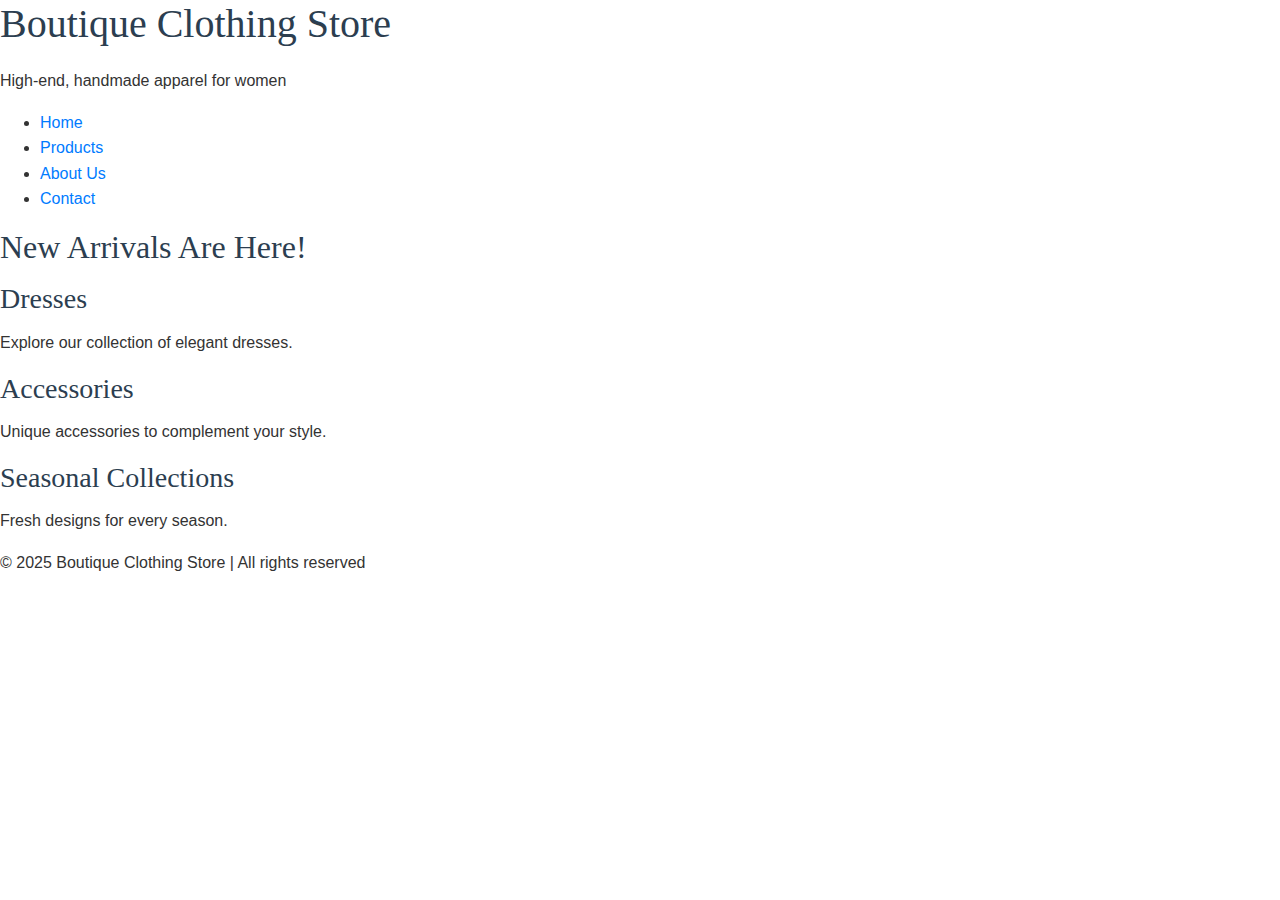
<file: index.html>
<!DOCTYPE html>
<html lang="en">
<head>
    <link href="https://stackpath.bootstrapcdn.com/bootstrap/4.5.2/css/bootstrap.min.css" rel="stylesheet">

    <meta charset="UTF-8">
    <meta name="viewport" content="width=device-width, initial-scale=1.0">
    <title>Boutique Clothing Store</title>
    <link rel="stylesheet" href="style.css">
</head>
<body>
   
</nav>
    <header>
        <h1>Boutique Clothing Store</h1>
        <p>High-end, handmade apparel for women</p>
        <nav>
            <ul>
                <li><a href="index.html">Home</a></li>
                <li><a href="products.html">Products</a></li>
                <li><a href="about.html">About Us</a></li>
                <li><a href="contact.html">Contact</a></li>
            </ul>
        </nav>
    </header>
    <div class="banner">
        <h2>New Arrivals Are Here!</h2>
    </div>
    <section class="categories">
        <div>
            <h3>Dresses</h3>
            <p>Explore our collection of elegant dresses.</p>
        </div>
        <div>
            <h3>Accessories</h3>
            <p>Unique accessories to complement your style.</p>
        </div>
        <div>
            <h3>Seasonal Collections</h3>
            <p>Fresh designs for every season.</p>
        </div>
    </section>
    <footer>
        <p>&copy; 2025 Boutique Clothing Store | All rights reserved</p>
    </footer>
</body>
</html>
</file>
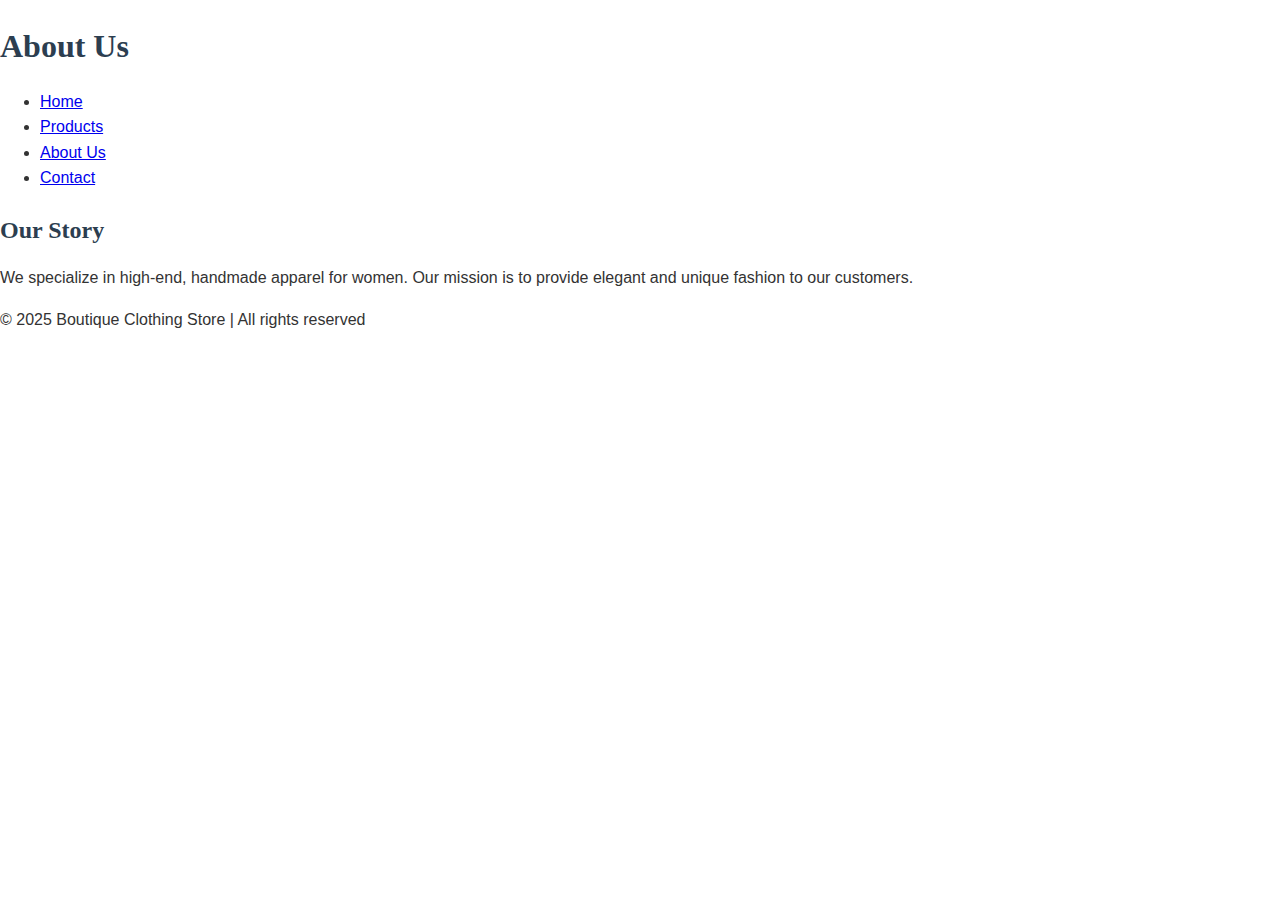
<file: about.html>
<!DOCTYPE html>
<html lang="en">
<head>
    <meta charset="UTF-8">
    <meta name="viewport" content="width=device-width, initial-scale=1.0">
    <title>About Us - Boutique Clothing Store</title>
    <link rel="stylesheet" href="style.css">
</head>
<body>
    <header>
        <h1>About Us</h1>
        <nav>
            <ul>
                <li><a href="index.html">Home</a></li>
                <li><a href="products.html">Products</a></li>
                <li><a href="about.html">About Us</a></li>
                <li><a href="contact.html">Contact</a></li>
            </ul>
        </nav>
    </header>
    <section>
        <h2>Our Story</h2>
        <p>We specialize in high-end, handmade apparel for women. Our mission is to provide elegant and unique fashion to our customers.</p>
    </section>
    <footer>
        <p>&copy; 2025 Boutique Clothing Store | All rights reserved</p>
    </footer>
</body>
</html>
</file>
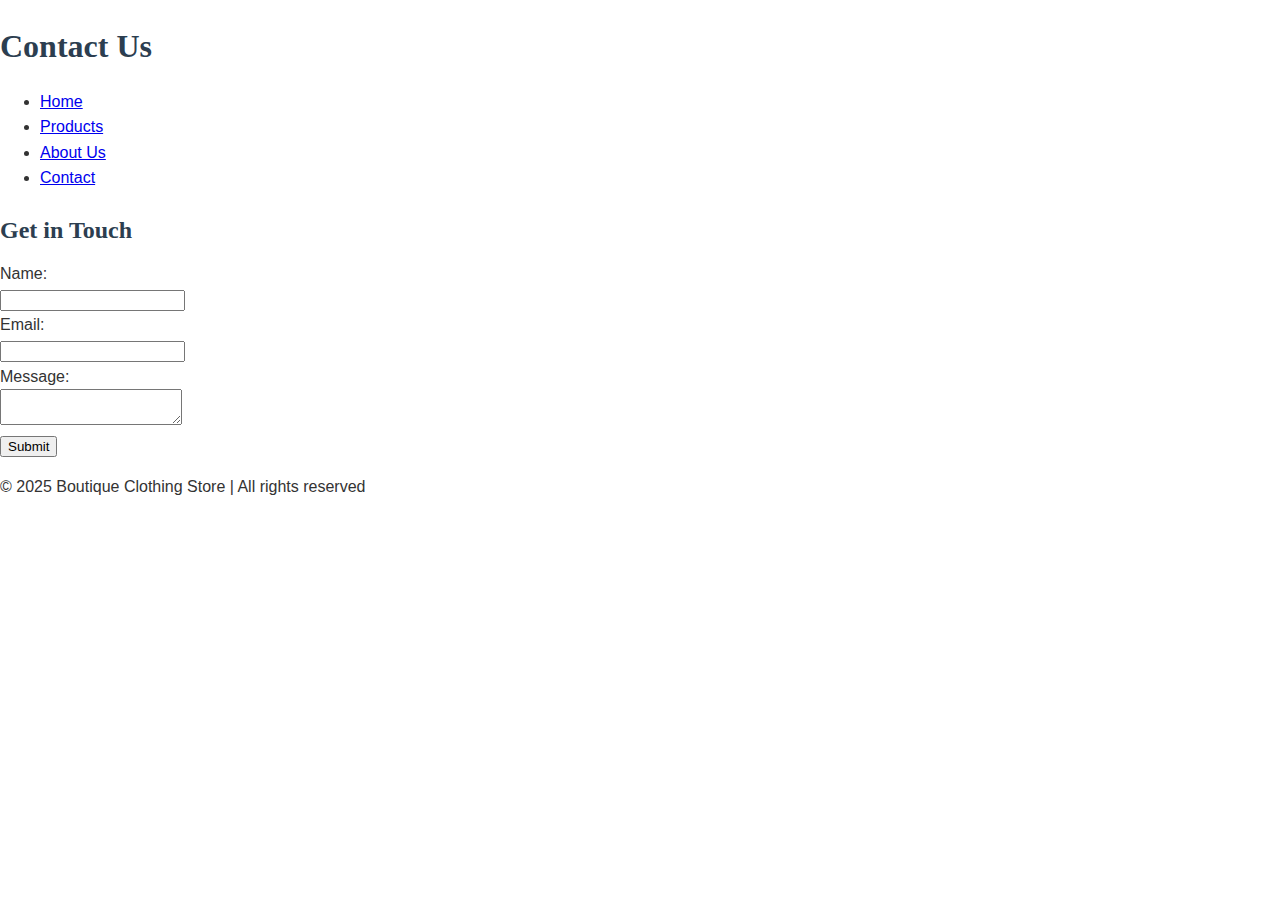
<file: contact.html>
<!DOCTYPE html>
<html lang="en">
<head>
    <meta charset="UTF-8">
    <meta name="viewport" content="width=device-width, initial-scale=1.0">
    <title>Contact Us - Boutique Clothing Store</title>
    <link rel="stylesheet" href="style.css">
</head>
<body>
    <header>
        <h1>Contact Us</h1>
        <nav>
            <ul>
                <li><a href="index.html">Home</a></li>
                <li><a href="products.html">Products</a></li>
                <li><a href="about.html">About Us</a></li>
                <li><a href="contact.html">Contact</a></li>
            </ul>
        </nav>
    </header>
    <section>
        <h2>Get in Touch</h2>
        <form action="submit_form.php" method="POST">
            <label for="name">Name:</label><br>
            <input type="text" id="name" name="name" required><br>
            <label for="email">Email:</label><br>
            <input type="email" id="email" name="email" required><br>
            <label for="message">Message:</label><br>
            <textarea id="message" name="message" required></textarea><br>
            <button type="submit">Submit</button>
        </form>
    </section>
    <footer>
        <p>&copy; 2025 Boutique Clothing Store | All rights reserved</p>
    </footer>
</body>
</html>
</file>
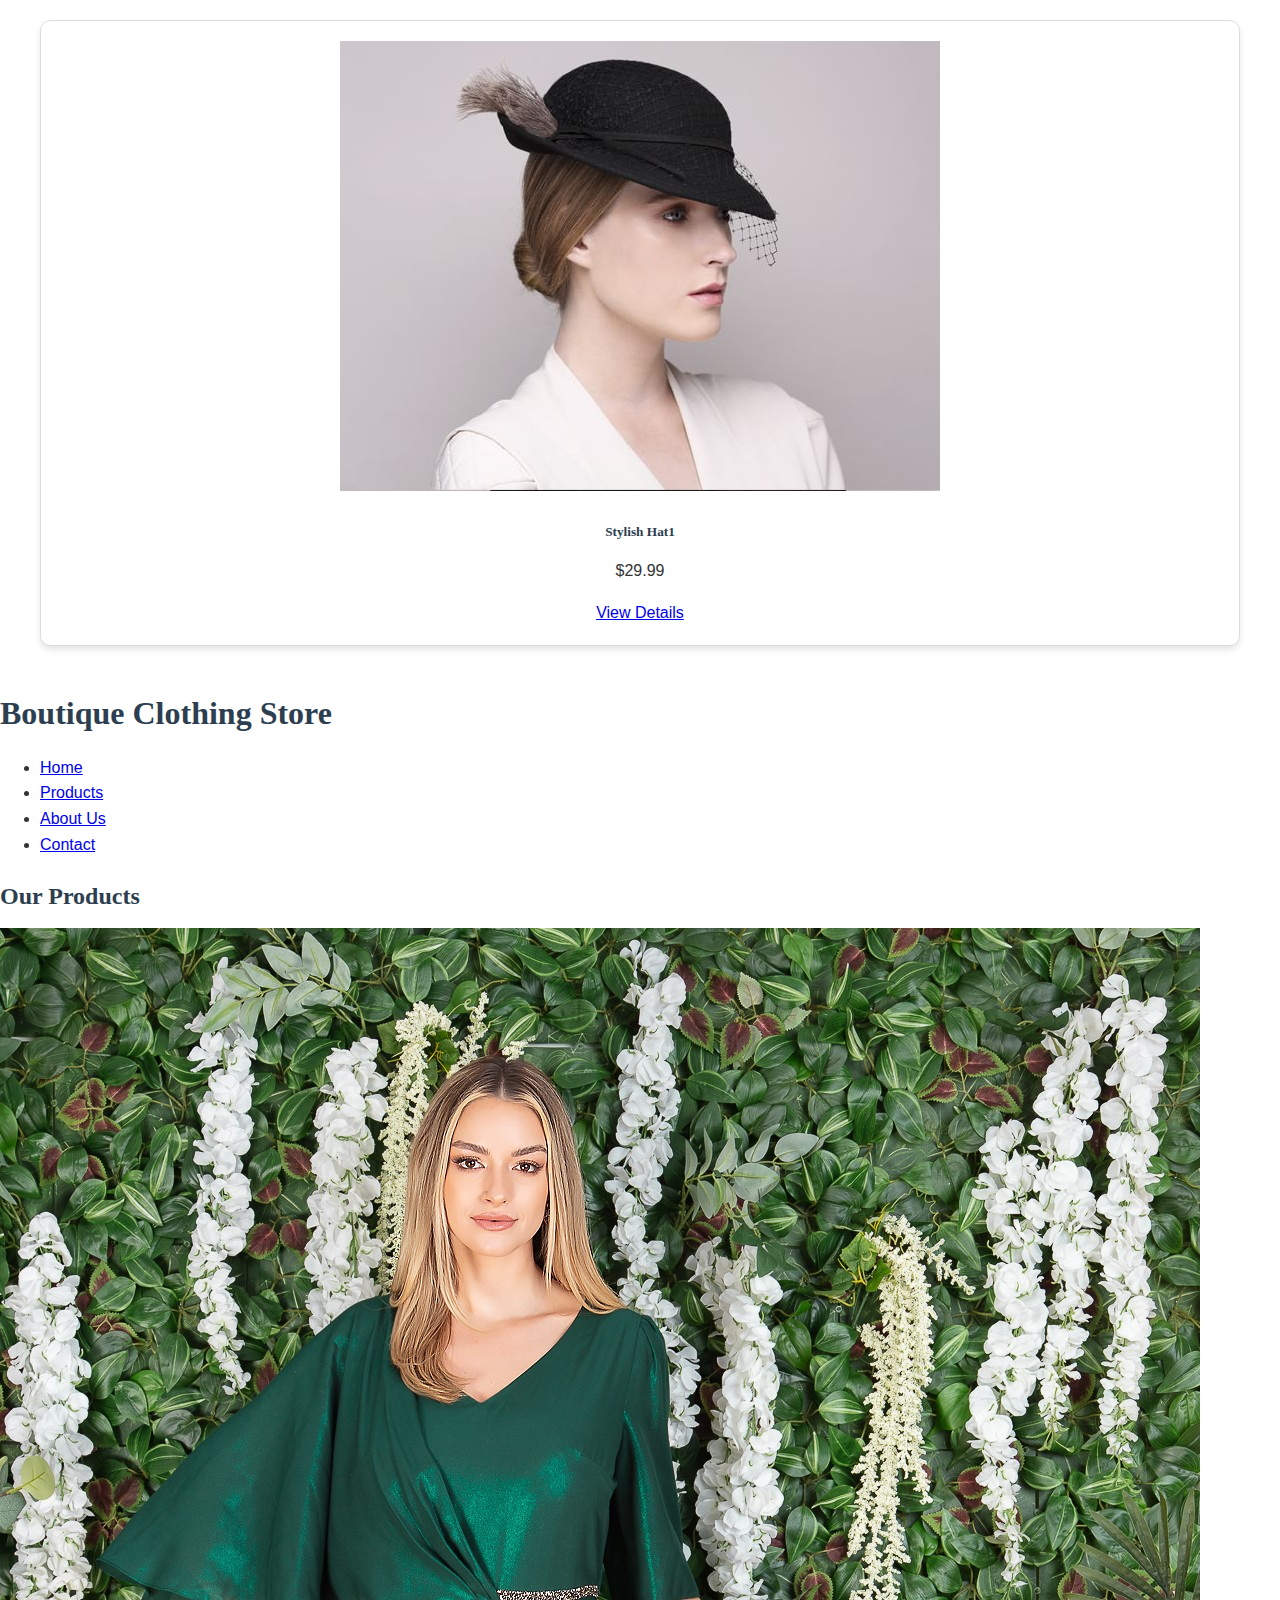
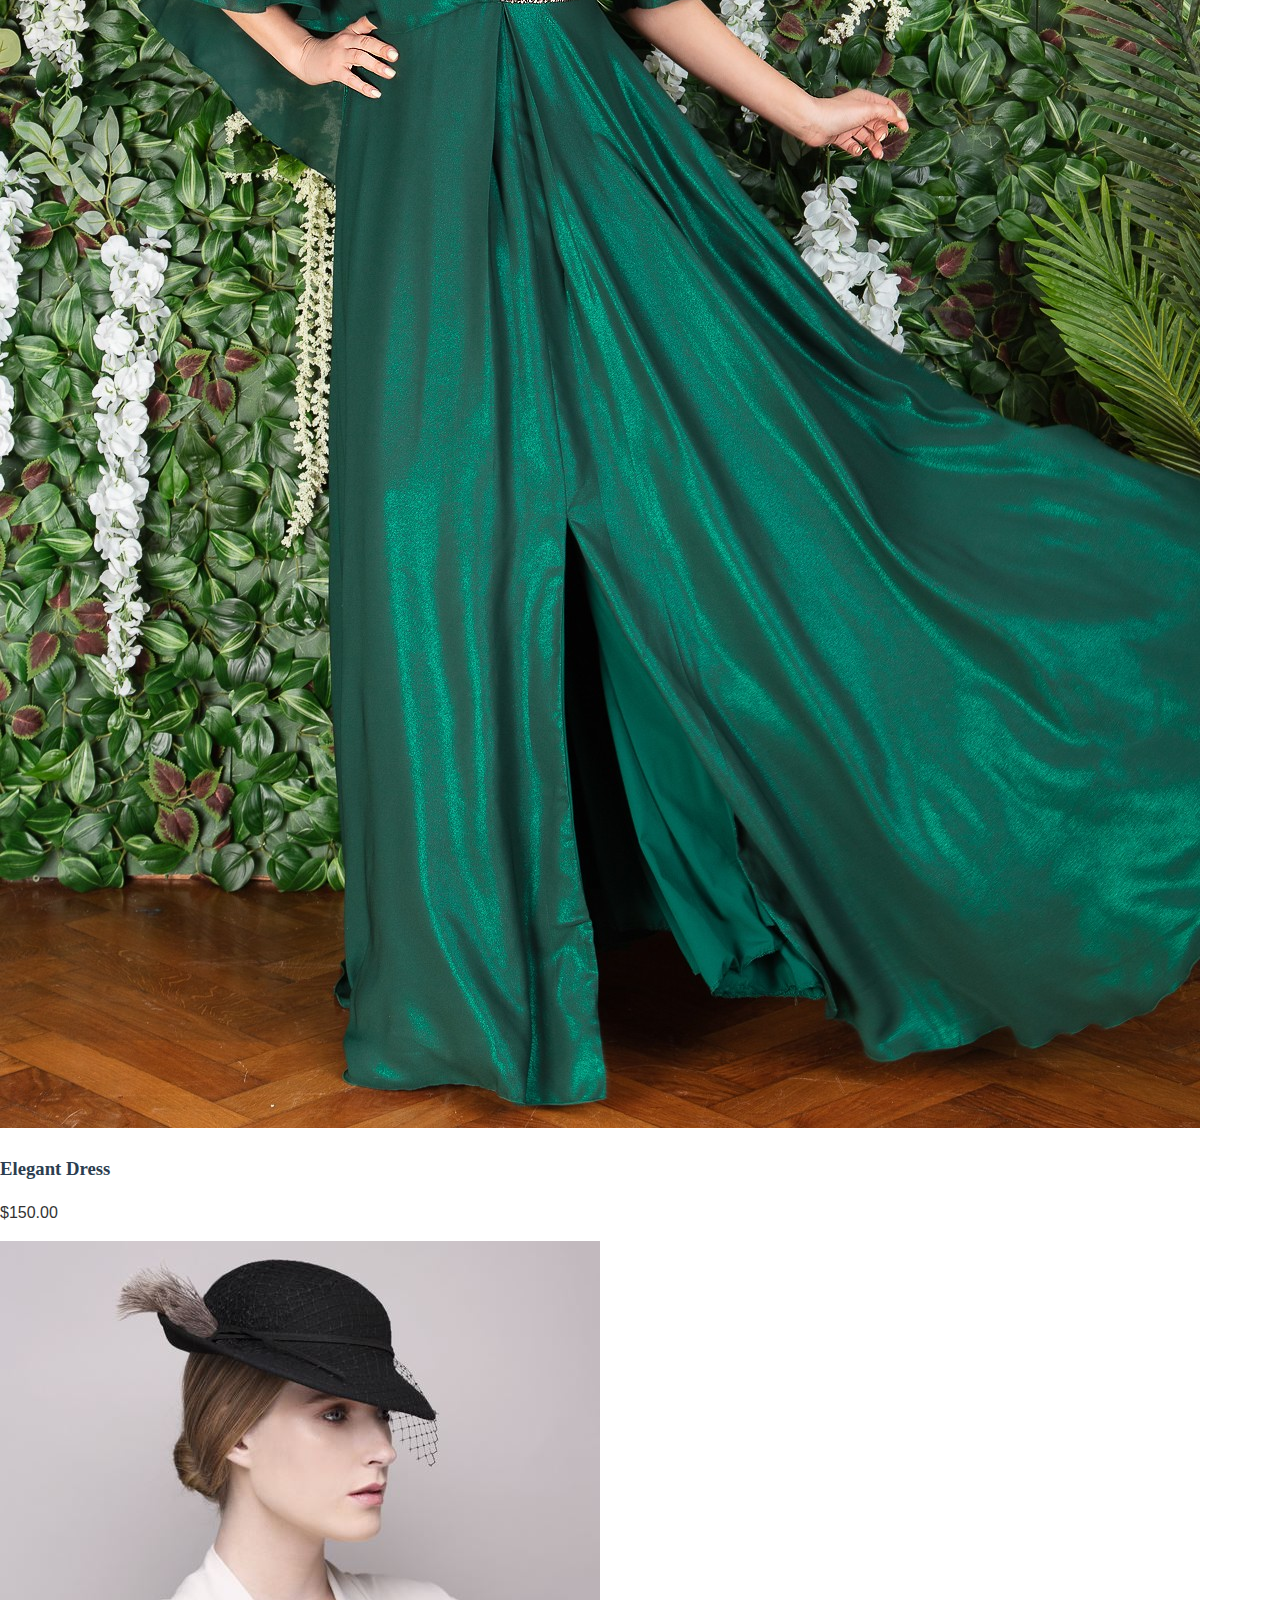
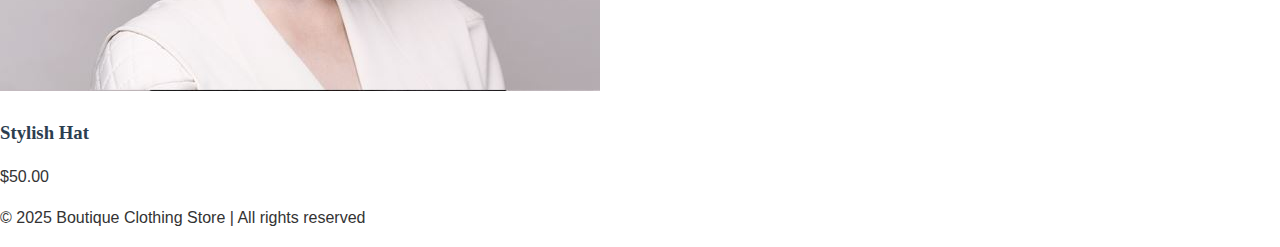
<file: products.html>
<!DOCTYPE html>
<html lang="en">
<head>
    <meta charset="UTF-8">
    <meta name="viewport" content="width=device-width, initial-scale=1.0">
    <title>Products - Boutique Clothing Store</title>
    <link rel="stylesheet" href="style.css">
</head>
<body>
    <div class="container">
  <div class="row">
    <div class="col-md-4">
      <div class="card">
        <img src="fashionable-hat-cocktail-hat-black-hat.jpg" class="card-img-top" alt="Stylish Hat">
        <div class="card-body">
          <h5 class="card-title">Stylish Hat1</h5>
          <p class="card-text">$29.99</p>
          <a href="#" class="btn btn-primary">View Details</a>
        </div>
      </div>
    </div>
    <!-- Repeat for additional products -->
  </div>
</div>
    <header>
        <h1>Boutique Clothing Store</h1>
        <nav>
            <ul>
                <li><a href="index.html">Home</a></li>
                <li><a href="products.html">Products</a></li>
                <li><a href="about.html">About Us</a></li>
                <li><a href="contact.html">Contact</a></li>
            </ul>
        </nav>
    </header>
    <section class="products">
        <h2>Our Products</h2>
        <div class="product-item">
            <img src="2752-rochie-eleganta-lunga-r-738-verde-r-738-3136-ver-gallery-13-1200x1800.jpg" alt="Elegant Dress">
            <h3>Elegant Dress</h3>
            <p>$150.00</p>
        </div>
        <div class="product-item">
            <img src="fashionable-hat-cocktail-hat-black-hat.jpg" alt="Stylish Hat">
            <h3>Stylish Hat</h3>
            <p>$50.00</p>
        </div>
    </section>
    <footer>
        <p>&copy; 2025 Boutique Clothing Store | All rights reserved</p>
    </footer>
</body>
</html>
</file>
<file: style.css>
/* Typography */
body {
  font-family: 'Open Sans', sans-serif; /* Sans-serif font for body text */
  color: #333;
  line-height: 1.6;
  margin: 0;
  padding: 0;
}

h1, h2, h3, h4, h5, h6 {
  font-family: 'Playfair Display', serif; /* Elegant serif font for headings */
  color: #2c3e50;
  margin-bottom: 0.5em;
}

p {
  margin-bottom: 1em;
}

/* Modern Layout */
.container {
  display: grid;
  grid-template-columns: repeat(auto-fit, minmax(300px, 1fr));
  gap: 20px; /* Add space between grid items */
  padding: 20px; /* Add padding around the grid */
  max-width: 1200px;
  margin: 0 auto; /* Center the grid on the page */
}

/* Grid Items */
.card {
  background: #fff;
  border: 1px solid #ddd;
  border-radius: 10px;
  box-shadow: 0 4px 6px rgba(0, 0, 0, 0.1);
  padding: 20px;
  text-align: center;
  transition: transform 0.3s ease, box-shadow 0.3s ease;
}

.card:hover {
  transform: translateY(-5px);
  box-shadow: 0 8px 12px rgba(0, 0, 0, 0.2);
}
.buy-now-button {
  background-color: #2ecc71; /* Green */
  color: #fff;
  border: none;
  padding: 10px 15px;
  border-radius: 5px;
  font-size: 16px;
  cursor: pointer;
  transition: background-color 0.3s ease;
}

.buy-now-button:hover {
  background-color: #27ae60; /* Darker green */
}
</file>
